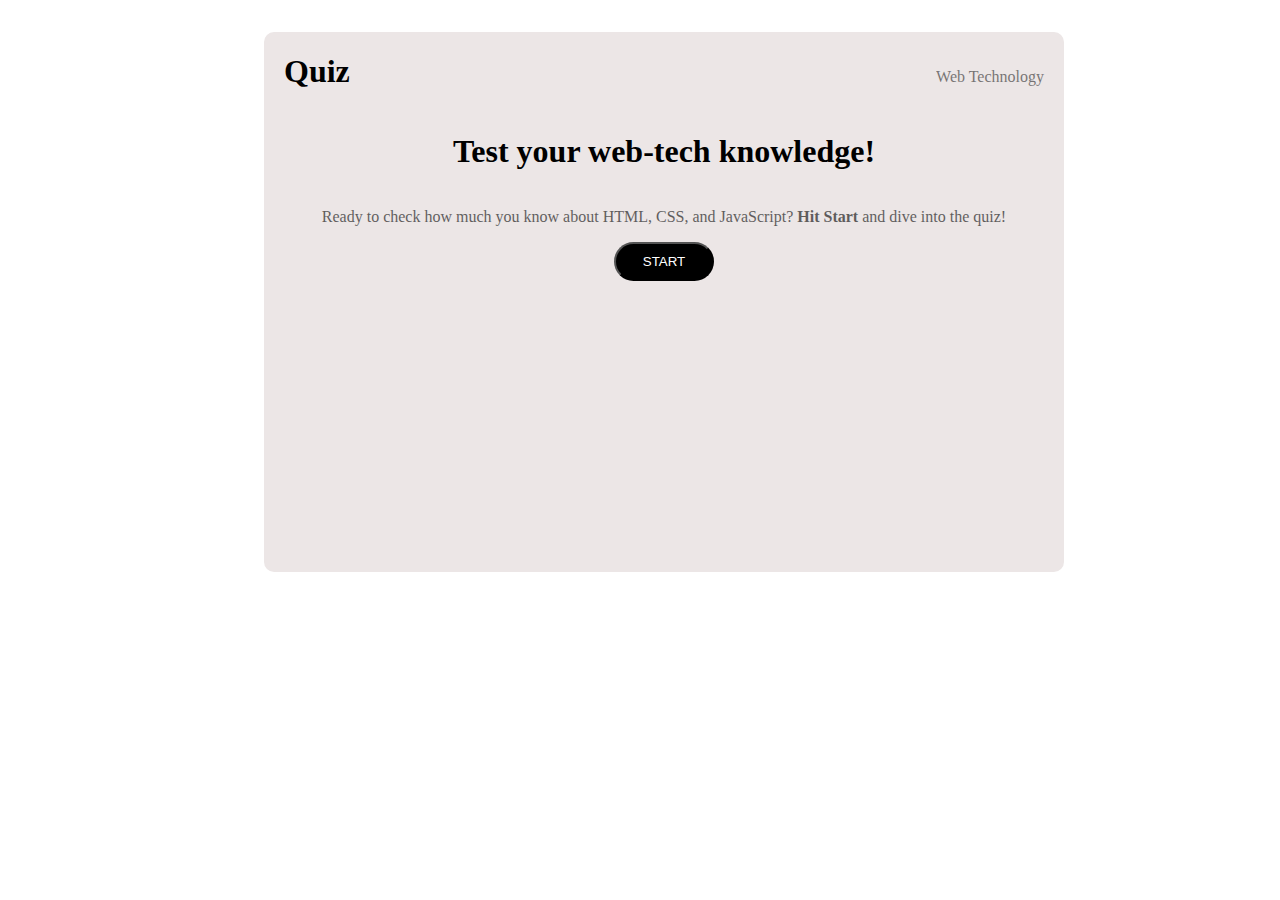
<file: assign_3.html>
<!DOCTYPE html>
<html lang="en">
<head>
    <meta charset="UTF-8">
    <meta name="viewport" content="width=device-width, initial-scale=1.0">
    <title>Document</title>
    <style>
        .body{
            width:100%;
            display: flex;
            justify-content: center;
            align-content: center;
        }
        .box{
            width:100%;
            min-height:100%;
            display:flex;
            justify-content:center;
            align-items:center;
            padding:24px}
            .quiz-box{
                width:100%;
                max-width:800px;
                height:60vh;
                background-color: rgb(236, 230, 230);
                border-radius:10px;

            }
            .section-quiz{
                display: flex;
                flex-direction: column;
                align-items: center;
                
                
            }
            .Button-Start{
                padding:10px;
                width:100px;
                background-color:black;
                color: white;
                border-radius:20px;
            }
            .Button-pre{
                font-size:10px;
                padding:5px;
                width:100px;
                background-color:white;
                color:black;
                border-radius:20px;
            }
           .Button-next{
                
                font-size:10px;
                padding:5px;
                width:100px;
                background-color:black;
                color:white;
                border-radius:20px;
            }
            .quiz{
                padding:0 20px;
                display:none;
            }
            .result{
             display: flex;
             flex-direction: column;
             justify-content: center;
             align-items: center;
             display: none;
            }
            .score{
                font-size:40px;
            }
            #final-message{
                font-size:40px;
            }
            .button-retake{
                padding:5px;
                width:150px;
                background-color:black;
                color:white;
                border-radius:20px;
            }
    </style>
</head>
<body>
  
<div class="box">
<main class="quiz-box">
<header style="display: flex;align-items: baseline;justify-content: space-between;padding:0 20px;">
    <h1>Quiz</h1>
    <p style="opacity: 0.5;">Web Technology</p>
</header>
<section class="section-quiz">
    <h1 align="center">Test your web-tech knowledge!</h1>
    <p align="center" style="opacity:0.6;">Ready to check how much you know about HTML, CSS, and JavaScript? <strong>Hit Start</strong> and dive into the quiz!</p>
    <button class="Button-Start"> START</button>
</section>

<section class="quiz">
    <div style="display: flex; justify-content: space-between;">
<p style="opacity:0.5;" id="progress">Question 1 to 5</p> 
<p class="score_score"> </p>
</div> 
<div align="center" class="questions" id="question"> Question</div>
<div id="options"></div>
<div style="display: flex;justify-content: space-between;">
<button class="Button-pre" id="button-previous"> PREVIOUS</button>
<button class="Button-next" id="button-next"> NEXT</button>
</div>
</section>
<section class="result">
 <div class="score" id="final-score">0/5</div>
 <div id="final-message"></div>
 <button class="button-retake" id="button-retake">RETAKE QUIZ</button>
</section>
</main>
</div>
</body>
<script>
    const sectionscreen = document.querySelector(".section-quiz");
const startBtn = document.querySelector(".Button-Start");
const quizscreen = document.querySelector(".quiz");

const progressscore = document.getElementById("progress");
const questionEl = document.getElementById('question');
const optionsEl = document.getElementById('options');
const prevBtn = document.getElementById('button-previous');
const nextBtn = document.getElementById('button-next');
const scorecount = document.querySelector(".score_score");

const resultScreen = document.querySelector('.result');
const finalScoreEl = document.getElementById('final-score');
const finalMessageEl = document.getElementById('final-message');
const retakeBtn = document.getElementById('button-retake');

const questions = [
  { q: "Which HTML tag is used to make a link?", choices: ["<a>", "<link>", "<href>"], answer: 0 },
  { q: "CSS Flexbox is used mainly for layout.", choices: ["True", "False"], answer: 0 },
  { q: "Which event runs when you click something in JS?", choices: ["onclick", "onhover", "onload"], answer: 0 },
  { q: "JavaScript can change HTML without page reload.", choices: ["True", "False"], answer: 0 },
  { q: "Which method selects an element by ID?", choices: ["querySelector()", "getElementById()", "getElementsByClassName()"], answer: 1 }
];

let current = 0;
let score = 0;

// correct initial states
sectionscreen.style.display = 'flex';
quizscreen.style.display = 'none';
resultScreen.style.display = 'none';

// FIXED CLICK EVENT
startBtn.addEventListener('click', () => {
    sectionscreen.style.display = 'none';
    quizscreen.style.display = 'block';
    resultScreen.style.display = 'none';
    score = 0;
    current = 0;
    loadquestion();
});

function loadquestion() {
    const q = questions[current];
    questionEl.textContent = q.q;
    optionsEl.innerHTML = '';    
    q.choices.forEach((choice, index) => {
        const button = document.createElement('button');
        button.textContent = choice;
        // store index to check later
   button.style.display = 'block';
    button.style.margin = '8px auto';
   button.style.padding = '8px 12px';
   button.style.width = '80%';
        button.addEventListener('click', () => {
            if (index === q.answer) {
                score++;
                scorecount.textContent = `Score: ${score}`;
            }
            current++;

            if (current < questions.length) {
                loadquestion();
            } else {
                showResult();
            }
        });

        optionsEl.appendChild(button);
    });
}

function showResult() {
    sectionscreen.style.display = 'none';
    quizscreen.style.display = 'none';    
    resultScreen.style.display = 'flex';

    finalScoreEl.textContent = `${score}/${questions.length}`;

    if (score === questions.length) {
        finalMessageEl.textContent = 'Excellent! You aced the quiz!';
    } else if (score >= questions.length / 2) {
        finalMessageEl.textContent = 'Good job! You did well.';
    } else {
        finalMessageEl.textContent = 'Keep trying! You can improve.';
    }
}
nextBtn.addEventListener('click', () => {
  if (current < questions.length - 1) {
    current++;
    loadquestion();
  } else {
    showResult();
  }
});
prevBtn.addEventListener('click', () => {
  if (current > 0) {
    current--;
    loadquestion();
  }
});
retakeBtn.addEventListener('click', () => {
    sectionscreen.style.display = 'flex';                                   
    quizscreen.style.display = 'none';
    resultScreen.style.display = 'none';    });
    </script>
</html>
</file>
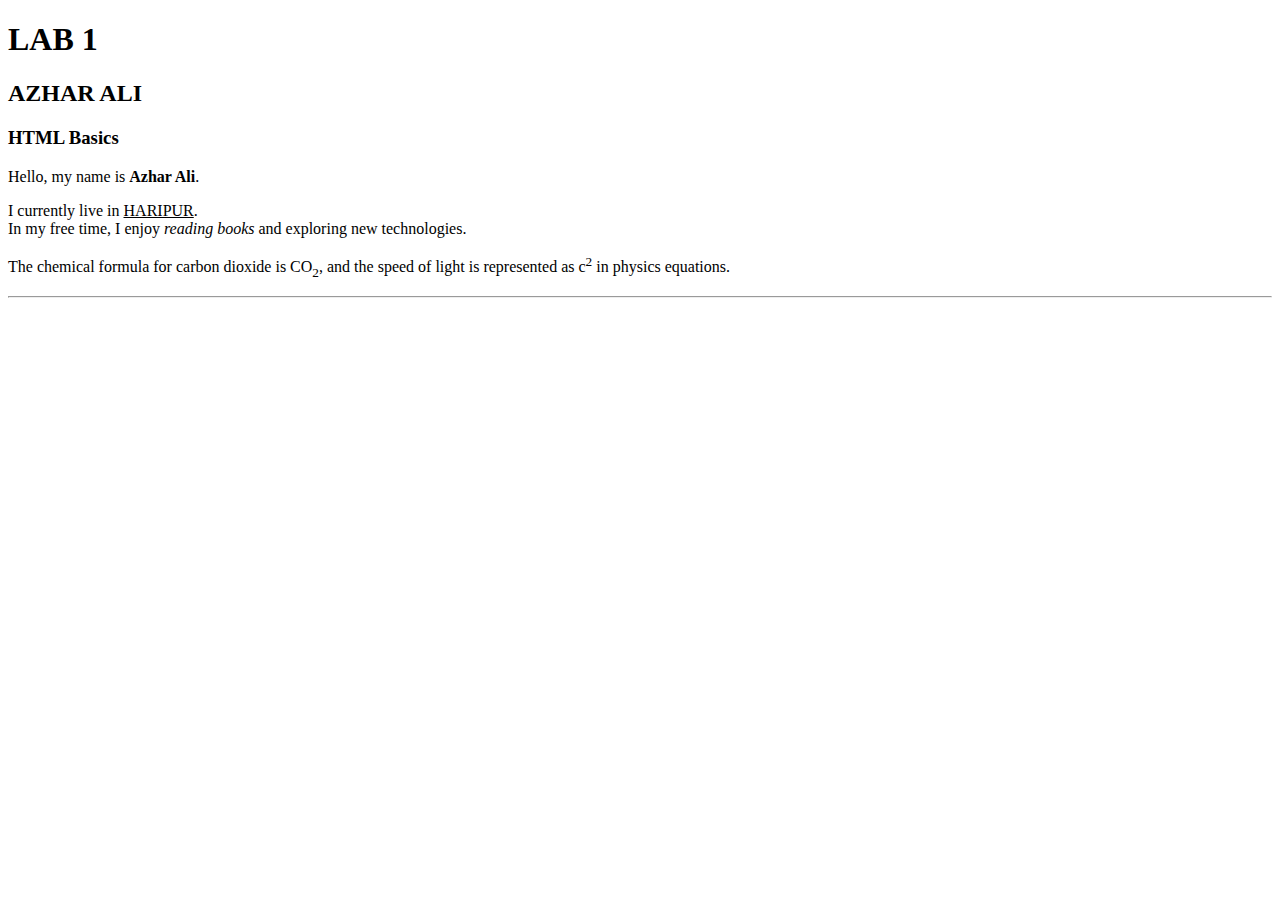
<file: lab1.html>
<!DOCTYPE html>
<html lang="en">
<head>
  <meta charset="UTF-8">
  <title>Web Technologies - Lab 1</title>
</head>
<body>

  <h1>LAB 1</h1>
  <h2>AZHAR ALI</h2>
  <h3>HTML Basics</h3>
  <p>Hello, my name is <b>Azhar Ali</b>.</p>
 <p>I currently live in <u>HARIPUR</u>.<br>
   In my free time, I enjoy <i>reading books</i> and exploring new technologies.</p>
<p>The chemical formula for carbon dioxide is CO<sub>2</sub>, and the speed of light is represented as c<sup>2</sup> in physics equations.</p>
<hr>
</body>
</html>
</file>
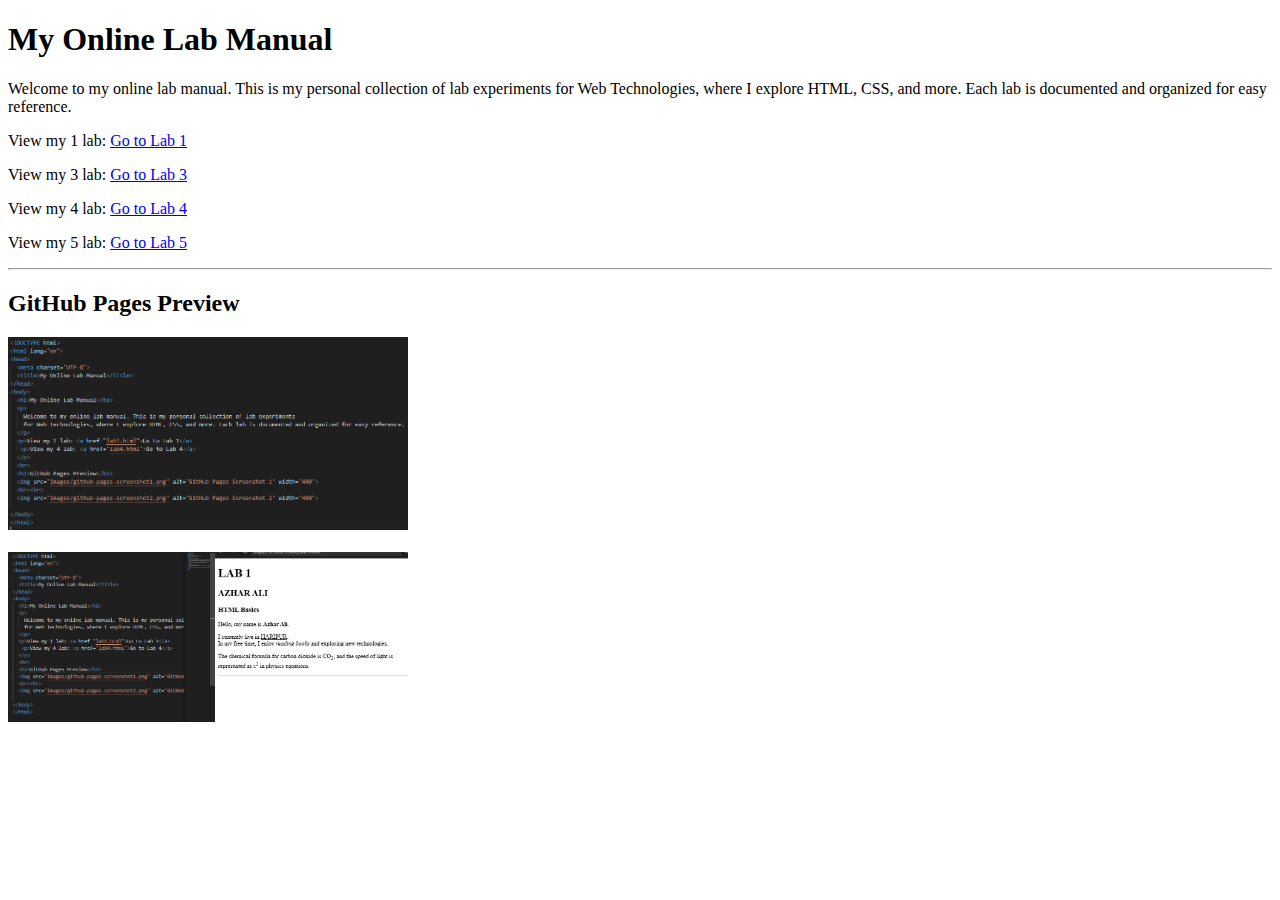
<file: lab2.html>
<!DOCTYPE html>
<html lang="en">
<head>
  <meta charset="UTF-8">
  <title>My Online Lab Manual</title>
</head>
<body>
  <h1>My Online Lab Manual</h1>
  <p>
    Welcome to my online lab manual. This is my personal collection of lab experiments
    for Web Technologies, where I explore HTML, CSS, and more. Each lab is documented and organized for easy reference.
  </p>
  <p>View my 1 lab: <a href="lab1.html">Go to Lab 1</a>
    <p>View my 3 lab: <a href="lab3.html">Go to Lab 3</a>
      <p>View my 4 lab: <a href="lab4.html">Go to Lab 4</a>
   <p>View my 5 lab: <a href="lab5.html">Go to Lab 5</a>
  </p>
  <hr>
  <h2>GitHub Pages Preview</h2>
  <img src="lab2.PNG" alt="GitHub Pages Screenshot 1" width="400">
  <br><br>
  <img src="lab2_2.PNG" alt="GitHub Pages Screenshot 2" width="400">

</body>
</html>
</file>
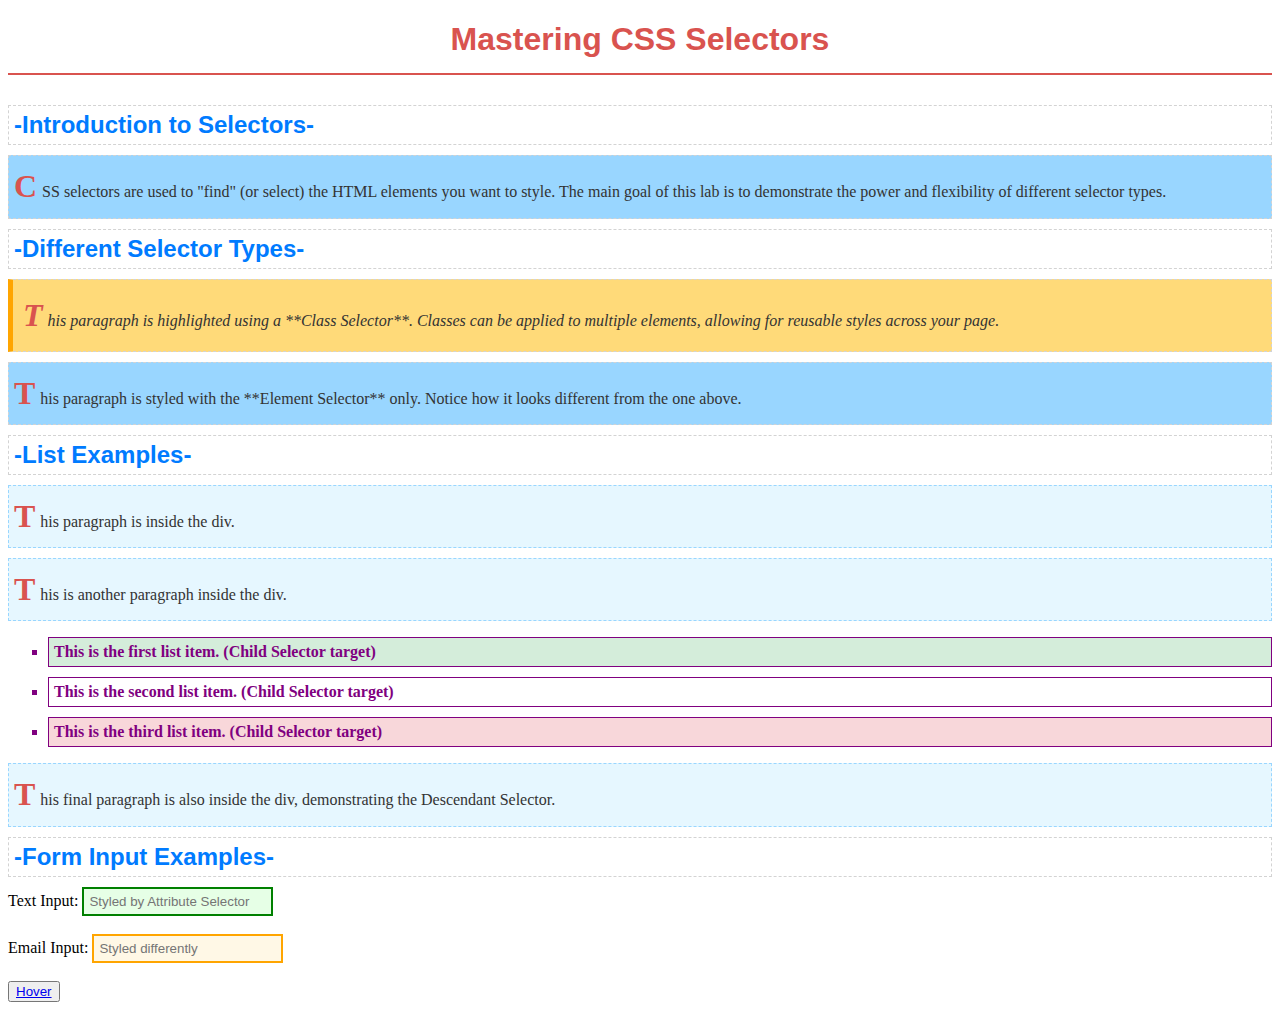
<file: lab5.html>
<!DOCTYPE html>
<html lang="en">
<head>
    <meta charset="UTF-8">
    <meta name="viewport" content="width=device-width, initial-scale=1.0">
    <title>Lab 5 - CSS Selectors</title>
    <link rel="stylesheet" href="lab5.css">
</head>
<body>

    <h1 id="main-title">Mastering CSS Selectors</h1>

    <h2>Introduction to Selectors</h2>
    <p>
        CSS selectors are used to "find" (or select) the HTML elements you want to style.
        The main goal of this lab is to demonstrate the power and flexibility of different selector types.
    </p>

    <h2>Different Selector Types</h2>
    <p class="highlight">
        This paragraph is highlighted using a **Class Selector**. Classes can be applied to multiple elements,
        allowing for reusable styles across your page.
    </p>

    <p>
        This paragraph is styled with the **Element Selector** only. Notice how it looks different from the one above.
    </p>

    <div class="list-container">
        <h2>List Examples</h2>
        <p>This paragraph is inside the div.</p>
        <p>This is another paragraph inside the div.</p>
        <ul>
            <li>This is the first list item. (Child Selector target)</li>
            <li>This is the second list item. (Child Selector target)</li>
            <li>This is the third list item. (Child Selector target)</li>
        </ul>
        <p>This final paragraph is also inside the div, demonstrating the Descendant Selector.</p>
    </div>

    <div class="form-example">
        <h2>Form Input Examples</h2>
        <form>
            <label for="text-input">Text Input:</label>
            <input type="text" id="text-input" placeholder="Styled by Attribute Selector"><br><br>

            <label for="email-input">Email Input:</label>
            <input type="email" id="email-input" placeholder="Styled differently"><br><br>

            <button><a href="#">Hover </a></button>
        </form>
    </div>

</body>

</html>
</file>
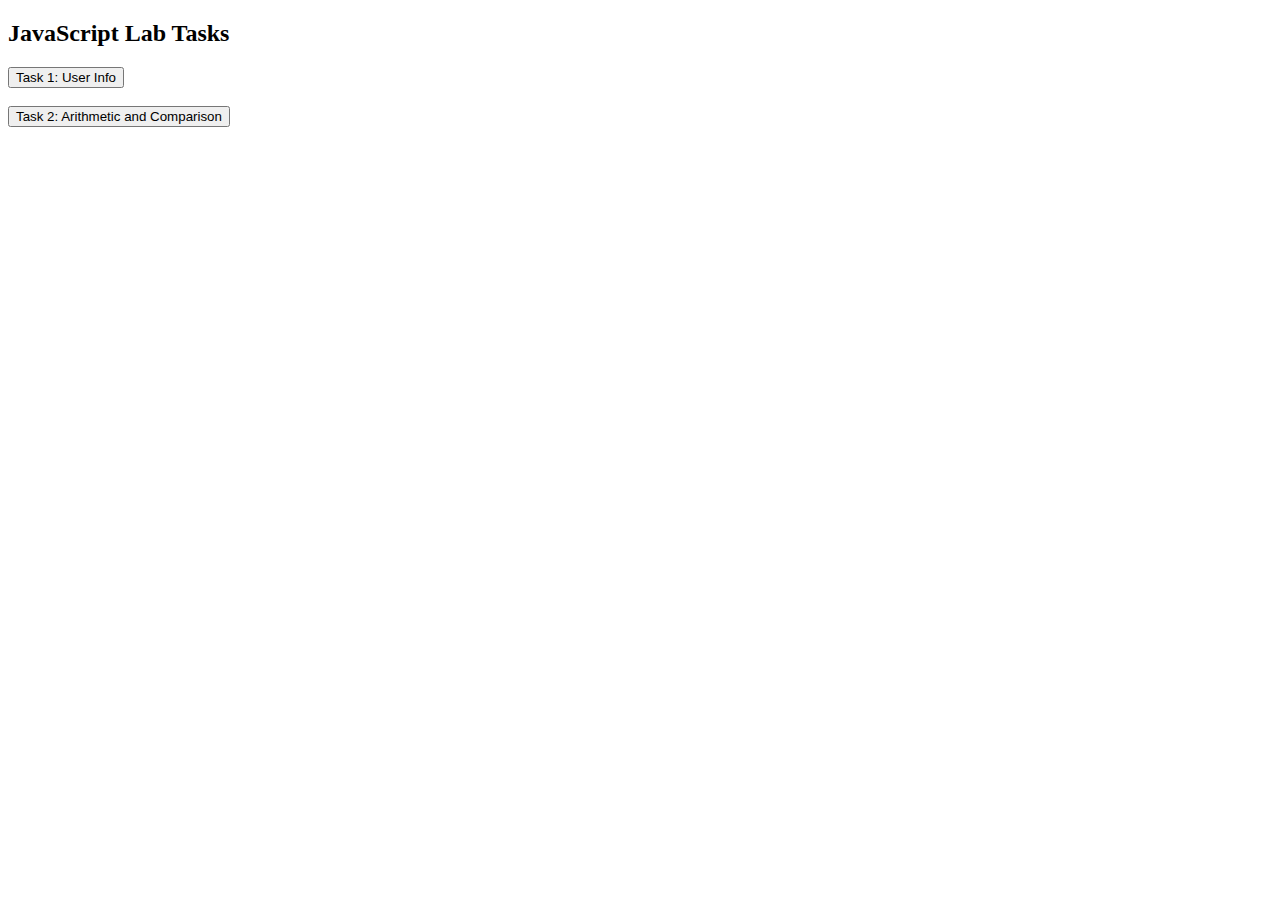
<file: lab7.html>
<!DOCTYPE html>
<html lang="en">
<head>
    <meta charset="UTF-8">
    <title>Lab 7 - JavaScript Fundamentals</title>
</head>

<body>
    <h2>JavaScript Lab Tasks</h2>

    <button onclick="task1()">Task 1: User Info</button>
    <br><br>

    <button onclick="task2()">Task 2: Arithmetic and Comparison</button>

    <script>
        function task1() {
            var name = prompt("Enter your name:");
            var reg = prompt("Enter your Registration ID:");
            alert("Your Name: " + name + "\nRegistration ID: " + reg);
        }

        function task2() {
            var num1 = prompt("Enter first number:");
            var num2 = prompt("Enter second number:");

            num1 = Number(num1);
            num2 = Number(num2);

            var sum = num1 + num2;
            var diff = num1 - num2;
            var prod = num1 * num2;
            var quot = num1 / num2;
            var comp = num1 > num2;

            alert(
                "Sum: " + sum +
                "\nDifference: " + diff +
                "\nProduct: " + prod +
                "\nQuotient: " + quot +
                "\nIs num1 > num2? " + comp
            );
        }

        alert("Welcome to JavaScript!");
        console.log("Hello Students!");

        var name = "Ali";
        var age = 20;
        var isStudent = true;
        var marks;
        var value = null;

        console.log(typeof name);
        console.log(typeof age);
        console.log(typeof isStudent);
        console.log(typeof value);

        var country = "Pakistan";
        console.log("I love " + country);
        console.log(country.slice(0, 4));

        var a = 10, b = 3;
        console.log("Sum:", a + b);
        console.log("Modulus:", a % b);
        console.log("Comparison:", a > b);
    </script>

</body>
</html>
</file>
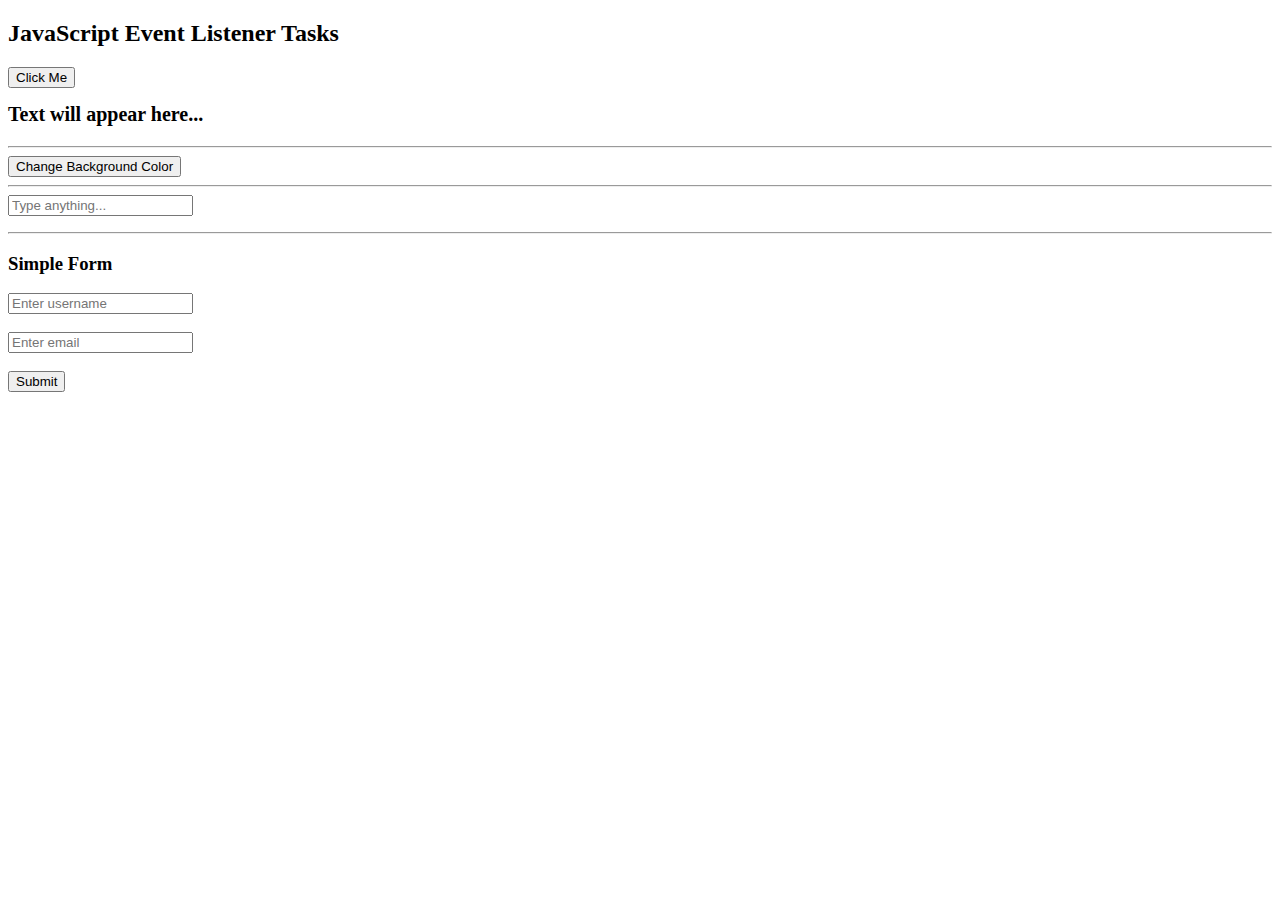
<file: lab8.html>
<!DOCTYPE html>
<html lang="en">
<head>
    <meta charset="UTF-8">
    <title>Experiment 8 - Event Listeners</title>

    <style>
        #hoverImg {
            width: 200px;
            transition: 0.3s;
        }
        #output {
            margin-top: 15px;
            font-size: 20px;
            font-weight: bold;
        }
    </style>
</head>

<body>

    <h2>JavaScript Event Listener Tasks</h2>

    <button id="btnChange">Click Me</button>
    <p id="output">Text will appear here...</p>

    <hr>

    <button id="btnColor">Change Background Color</button>

    <hr>


    <input type="text" id="keyInput" placeholder="Type anything...">
    <p id="keyResult"></p>

    <hr>

    <h3>Simple Form</h3>
    <form id="myForm">
        <input type="text" id="username" placeholder="Enter username"><br><br>
        <input type="email" id="email" placeholder="Enter email"><br><br>
        <button type="submit">Submit</button>
    </form>

    <p id="formMsg"></p>


    <script>

        document.getElementById("btnChange").addEventListener("click", function () {
            document.getElementById("output").innerText = "Button Clicked Successfully!";
        });

        document.getElementById("btnColor").addEventListener("click", function () {
            document.body.style.backgroundColor = "lightblue";
        });

        var img = document.getElementById("hoverImg");

        img.addEventListener("mouseover", function () {
            img.src = "https://via.placeholder.com/200/ff0000/ffffff";
        });

        img.addEventListener("mouseout", function () {
            img.src = "https://via.placeholder.com/200";
        });

        document.getElementById("keyInput").addEventListener("keydown", function (event) {
            document.getElementById("keyResult").innerText = "You pressed: " + event.key;
        });

        document.getElementById("myForm").addEventListener("submit", function (event) {

            event.preventDefault();

            var user = document.getElementById("username").value;
            var mail = document.getElementById("email").value;

            if (user === "" || mail === "") {
                document.getElementById("formMsg").innerText = "Please fill all fields!";
            } else {
                document.getElementById("formMsg").innerText = "Form Submitted Successfully!";
            }
        });

    </script>

</body>
</html>
</file>
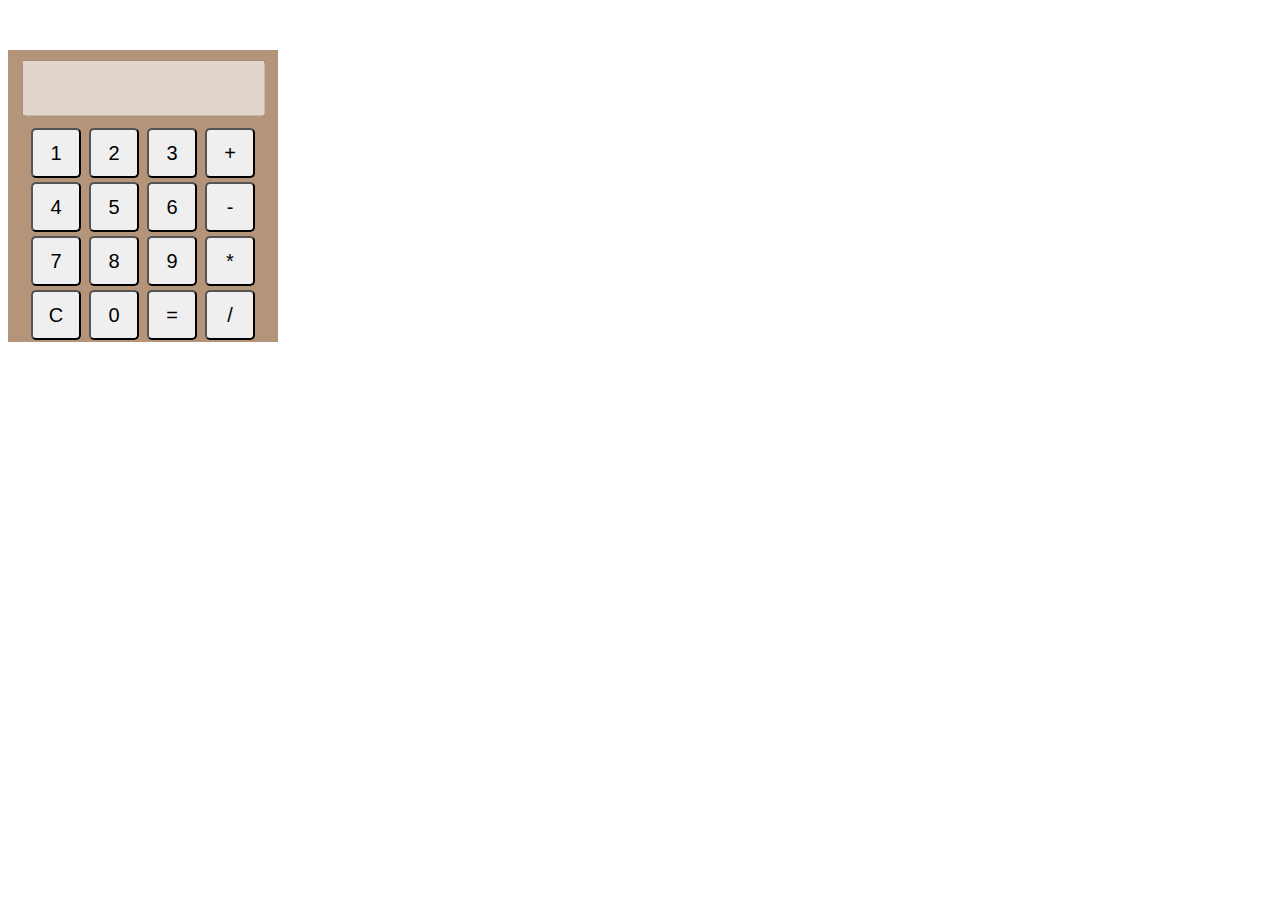
<file: lab_9b.html>
<!DOCTYPE html>
<html lang="en">
<head>
    <meta charset="UTF-8">
    <meta name="viewport" content="width=device-width, initial-scale=1.0">
    <title>Document</title>
    <style>
        #display{
            width: 235px;
            height: 50px;
            margin-top:10px;
            margin-bottom: 10px;
            font-size: 24px;
            text-align: right;
        }
        .buttonbox button{
            width: 50px;
            height: 50px;
            font-size: 20px;
            margin: 2px;
            border-radius: 5px;
        }
        .calculatorbox{
            margin-top: 50px;
            width: 270px;
            display: grid;
            grid-template-rows: auto auto;
            justify-content: center;
        }
        #display{
            width: 235px;
            height: 50px;
            margin-bottom: 10px;
            font-size: 24px;
            text-align: right;
        }
        .calculatorbox{
            margin-top: 50px;
            width: 270px;
            display: grid;
            grid-template-rows: auto auto;
            justify-content: center;
            background-color: rgb(180, 149, 122);
        }
    </style>
</head>
<body>
    <div class="calculatorbox" align="center">
    <div>
       <input type="text" id="display" disabled>
    </div>
    <div class="buttonbox">
 <button onclick="appendvalue('1')">1</button>
<button onclick="appendvalue('2')">2</button>
<button onclick="appendvalue('3')">3</button>
<button onclick="appendvalue('+')">+</button>

<button onclick="appendvalue('4')">4</button>
<button onclick="appendvalue('5')">5</button>
<button onclick="appendvalue('6')">6</button>
<button onclick="appendvalue('-')">-</button>

<button onclick="appendvalue('7')">7</button>
<button onclick="appendvalue('8')">8</button>
<button onclick="appendvalue('9')">9</button>
<button onclick="appendvalue('*')">*</button>

<button onclick="clearDisplay()">C</button>
<button onclick="appendvalue('0')">0</button>
<button onclick="calculate()">=</button>
<button onclick="appendvalue('/')">/</button>
 
    </div>
    </div>
    <script>
    let display = document.getElementById("display");

    // Add numbers/operators to the display
    function appendvalue(val) {
        display.value += val;
    }

    // Clear the display
    function clearDisplay() {
        display.value = "";
    }

    // Calculate result
    function calculate() {
        try {
            display.value = eval(display.value);  // calculate the expression
        } catch {
            display.value = "Error";             // show error if wrong input
        }
    }
</script>

</body>
</html>
</file>
<file: lab5.css>
h1, h2 {
    color: #007bff;
    font-family: Arial, sans-serif;
   
}

p {
    color: #333;
    line-height: 1.6;
    font-size: 16px;
    background-color: #99d6ff;
}

.highlight {
    background-color: #ffda79;
    padding: 10px;
    border-left: 5px solid #ffa500;
    font-style: italic;
}

#main-title {
    color: #d9534f;
    text-align: center;
    border-bottom: 2px solid #d9534f;
    padding-bottom: 15px;
    margin-bottom: 30px;
}

h2, p, li {
    border: 1px dashed lightgray;
    padding: 5px;
    margin: 10px 0;
}

div p {
    background-color: #e6f7ff;
    border-color: #99d6ff;
}

div > ul > li {
    list-style-type: square;
    color: purple;
    font-weight: bold;
    border: 1px solid purple;
}

input[type="text"] {
    border: 2px solid green;
    background-color: #e6ffe6;
    padding: 5px;
}

input[type="email"] {
    border: 2px solid orange;
    background-color: #fff8e6;
    padding: 5px;
}

a:hover {
    color: white;
    background-color: #007bff;
    text-decoration: none;
    padding: 5px;
    border-radius: 3px;
}

li:first-child {
    background-color: #d4edda;
}

li:last-child {
    background-color: #f8d7da;
}

h2::before {
    content: "-";
    color: #007bff;
}

h2::after {
    content: "-";
    color: #007bff;
}

p::first-letter {
    font-size: 2em;
    color: #d9534f;
    font-weight: bold;
    margin-right: 5px;
}
</file>
